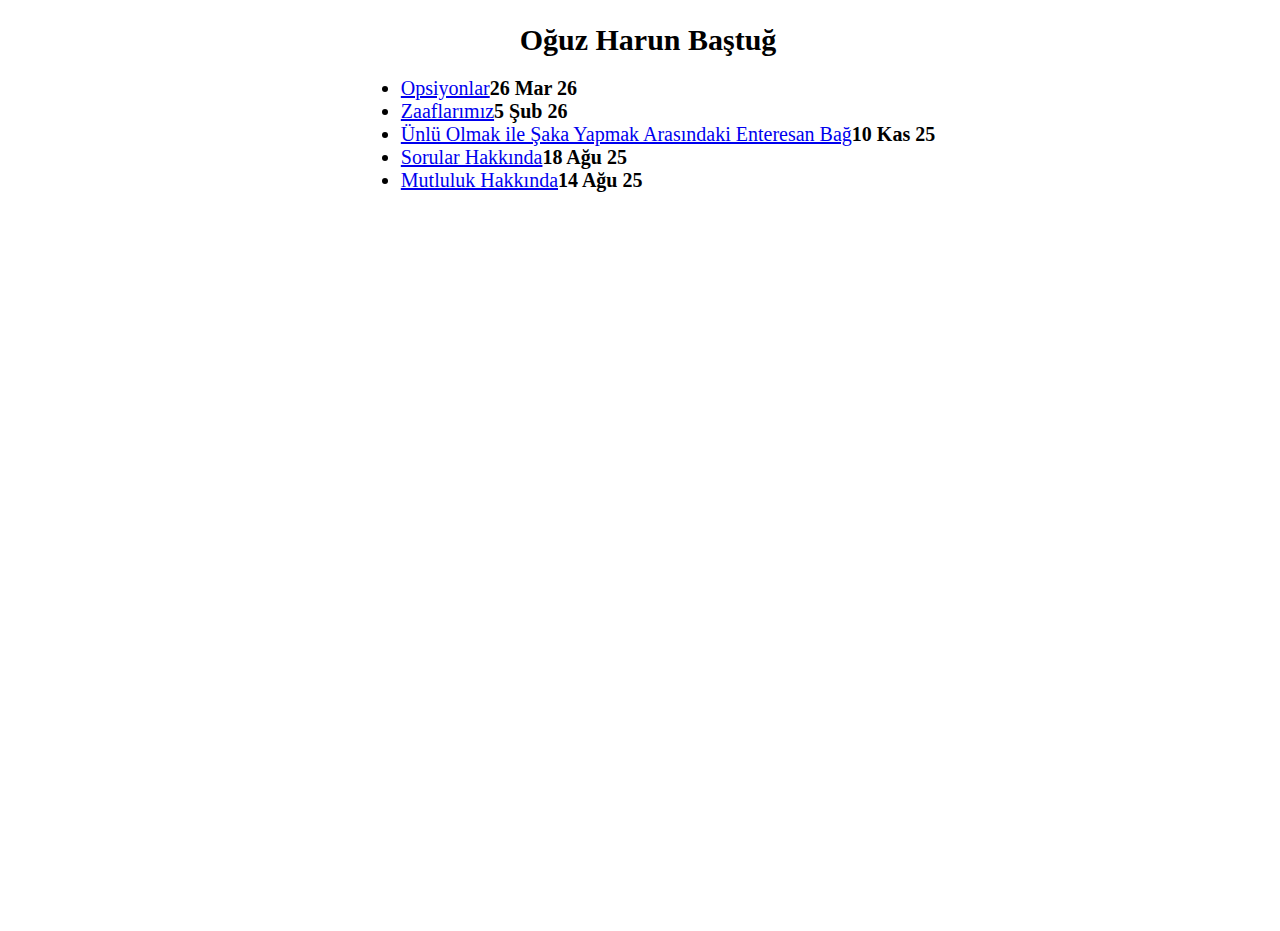
<file: index.html>
<!DOCTYPE html>
<html lang="tr">

<head>
	<meta charset="UTF-8">
	<meta name="viewport" content="width=device-width, initial-scale=1.0">
	<title>Oğuz Harun Baştuğ</title>
	<link rel="stylesheet" href="style.css?v=2">
</head>

<body>
	<div class="container">
		<div class="content">

			<header class="header">
				<div class="title">Oğuz Harun Baştuğ</div>
			</header>

			<ul class="blog_list">
				<li><a href="opsiyonlar.html">Opsiyonlar</a><b>26 Mar 26</b></li>
				<li><a href="zaaflarimiz.html">Zaaflarımız</a><b>5 Şub 26</b></li>
				<li><a href="unlu_olmak_ile_saka_yapmak_arasindaki_enteresan_bag.html">Ünlü Olmak ile Şaka Yapmak Arasındaki Enteresan Bağ</a><b>10 Kas 25</b></li>
				<li><a href="sorular_hakkinda.html">Sorular Hakkında</a><b>18 Ağu 25</b></li>
				<li><a href="mutluluk_hakkinda.html">Mutluluk Hakkında</a><b>14 Ağu 25</b></li>
			</ul>
		</div>
	</div>
</body>

</html>
</file>
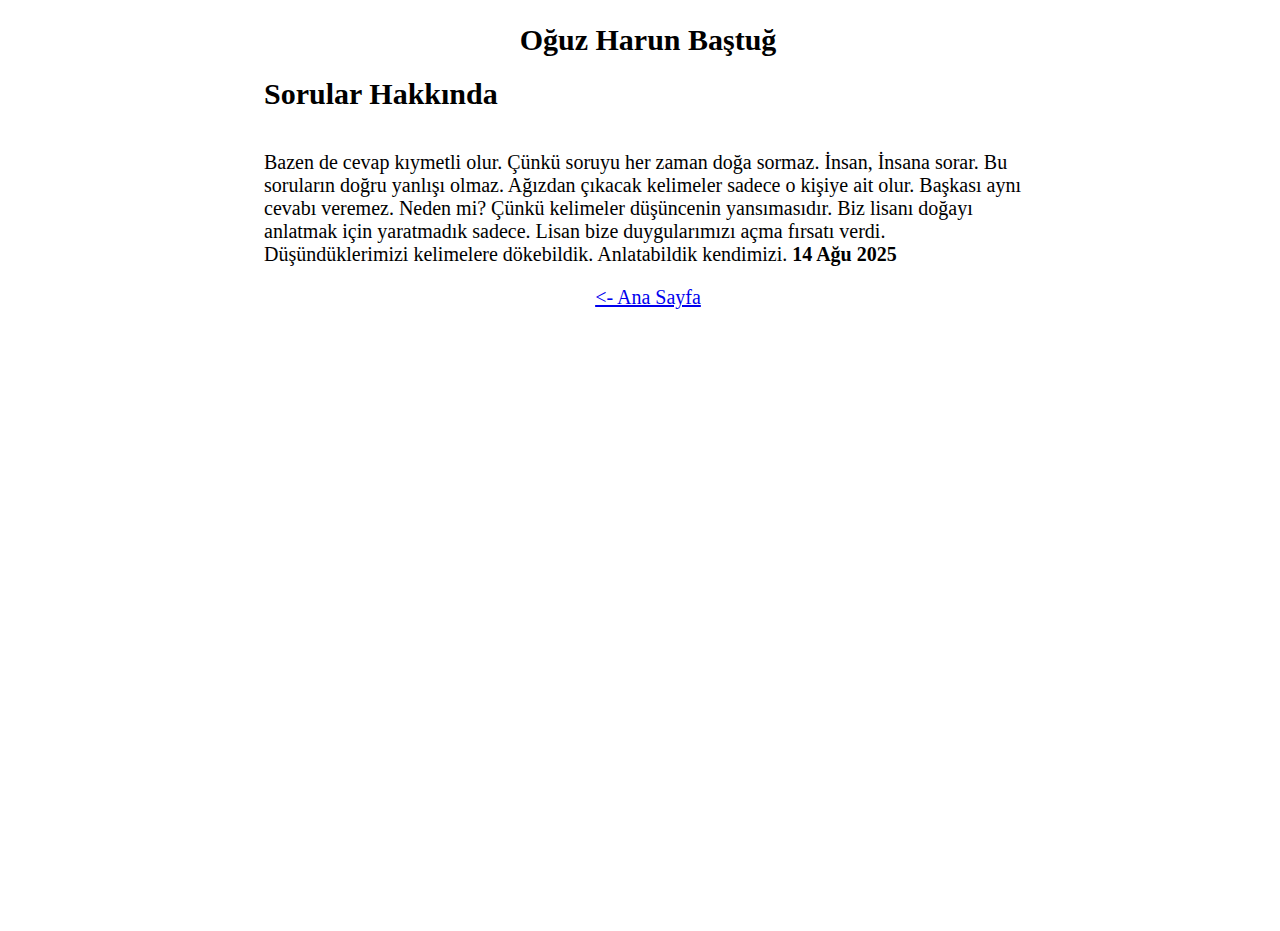
<file: cevaplar_hakkinda.html>
<!DOCTYPE html>
<html lang="tr">

<head>
	<meta charset="UTF-8">
	<meta name="viewport" content="width=device-width, initial-scale=1.0">
	<title>Oğuz Harun Baştuğ</title>
	<link rel="stylesheet" href="style.css">
</head>

<body>
	<div class="container">	
		<div class="content">
			<header class="header">
				<div class="title">Oğuz Harun Baştuğ</div>
			</header>
			<h1>Sorular Hakkında</h1>
			<p>
				Bazen de cevap kıymetli olur. Çünkü soruyu her zaman doğa sormaz. İnsan, İnsana sorar.
				Bu soruların doğru yanlışı olmaz. Ağızdan çıkacak kelimeler sadece o kişiye ait
				olur. Başkası aynı cevabı veremez. Neden mi? Çünkü kelimeler düşüncenin yansımasıdır.
				Biz lisanı doğayı anlatmak için yaratmadık sadece. Lisan bize duygularımızı açma fırsatı verdi.
				Düşündüklerimizi kelimelere dökebildik. Anlatabildik kendimizi.
				<b>14 Ağu 2025</b>
			</p>
			<a class="back_to_main" href="index.html"><- Ana Sayfa</a>
		</div>
	</div>
</body>

</html>
</file>
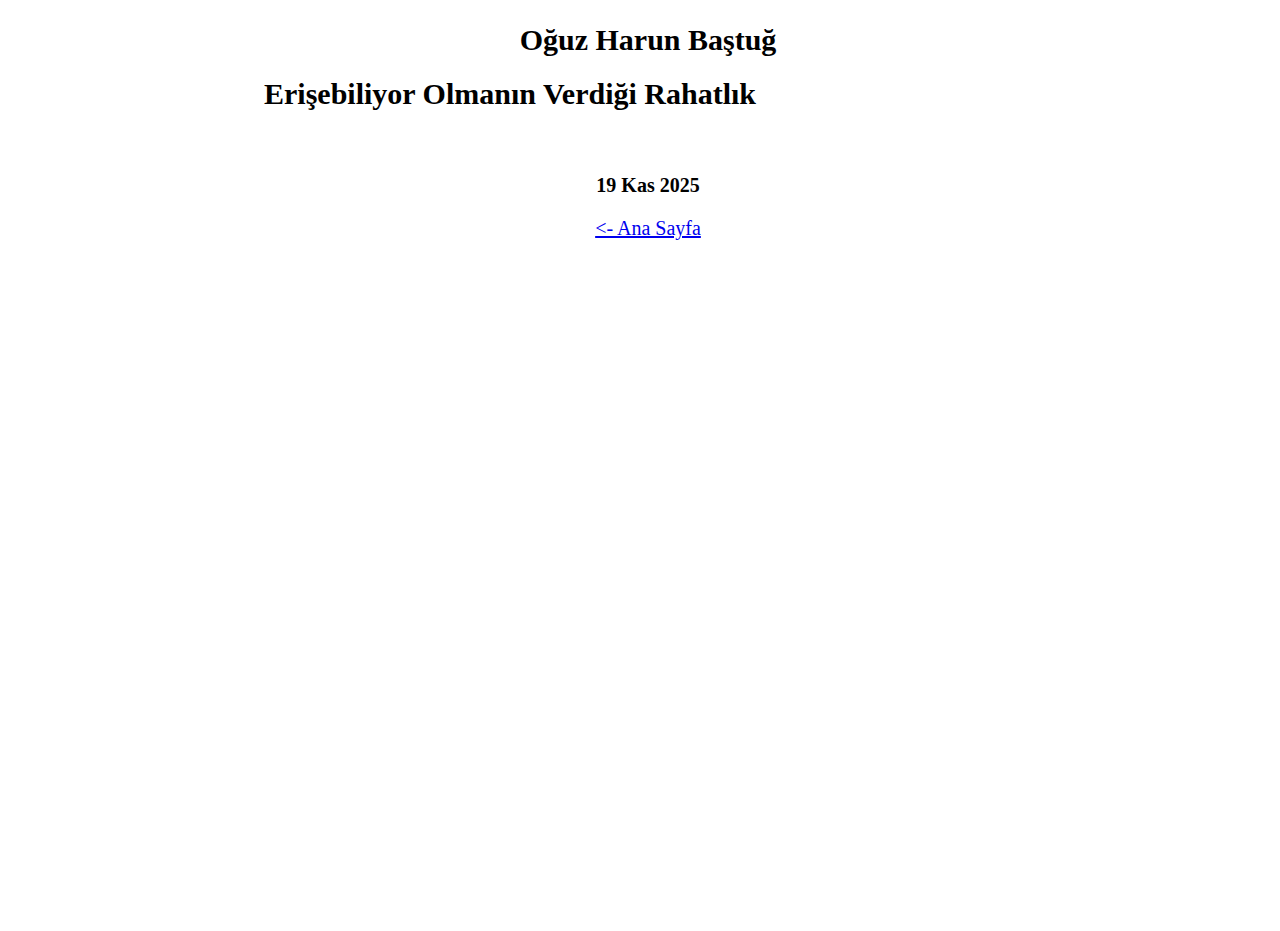
<file: erisebiliyor_olmanin_verdigi_rahatlik.html>
<!DOCTYPE html>
<html lang="tr">

<head>
	<meta charset="UTF-8">
	<meta name="viewport" content="width=device-width, initial-scale=1.0">
	<title>Oğuz Harun Baştuğ</title>
	<link rel="stylesheet" href="style.css">
</head>

<body>
	<div class="container">	
		<div class="content">
			<header class="header">
				<div class="title">Oğuz Harun Baştuğ</div>
			</header>
			<h1>Erişebiliyor Olmanın Verdiği Rahatlık</h1>
			<p>
				
				<br>
				<b>19 Kas 2025</b>
			</p>
			<a href="index.html"><- Ana Sayfa</a>
		</div>
	</div>
</body>

</html>
</file>
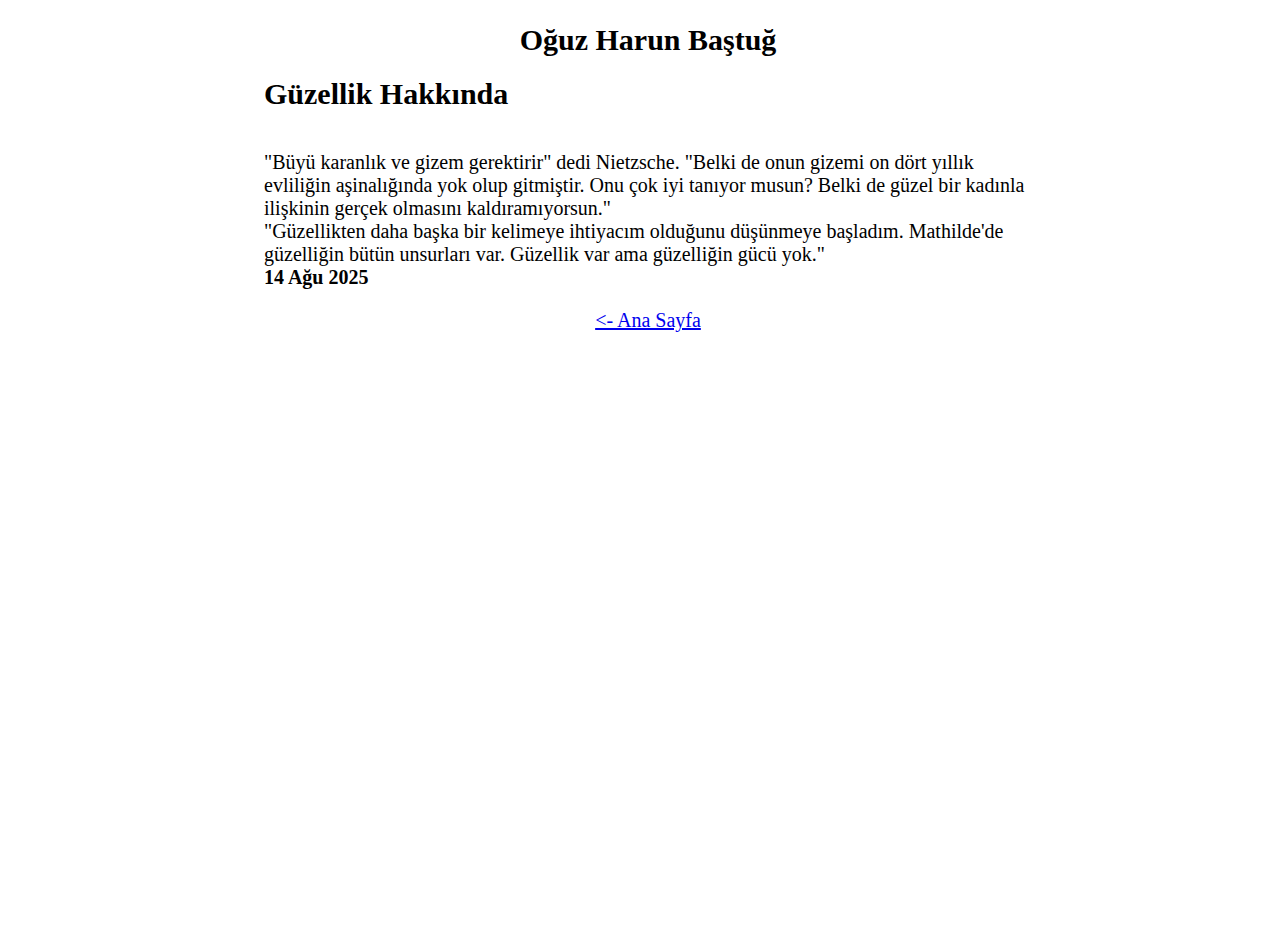
<file: guzellik_hakkinda.html>
<!DOCTYPE html>
<html lang="tr">

<head>
	<meta charset="UTF-8">
	<meta name="viewport" content="width=device-width, initial-scale=1.0">
	<title>Oğuz Harun Baştuğ</title>
	<link rel="stylesheet" href="style.css">
</head>

<body>
	<div class="container">	
		<div class="content">
			<header class="header">
				<div class="title">Oğuz Harun Baştuğ</div>
			</header>
			<h1>Güzellik Hakkında</h1>
			<p>
				"Büyü karanlık ve gizem gerektirir" dedi Nietzsche. "Belki de
				onun gizemi on dört yıllık evliliğin aşinalığında yok olup gitmiştir.
				Onu çok iyi tanıyor musun? Belki de güzel bir kadınla ilişkinin gerçek
				olmasını kaldıramıyorsun."<br>
				"Güzellikten daha başka bir kelimeye ihtiyacım olduğunu düşünmeye başladım.
				Mathilde'de güzelliğin bütün unsurları var. Güzellik var ama güzelliğin gücü yok."
				<br>
				<b>14 Ağu 2025</b>
			</p>
			<a href="index.html"><- Ana Sayfa</a>
		</div>
	</div>
</body>

</html>
</file>
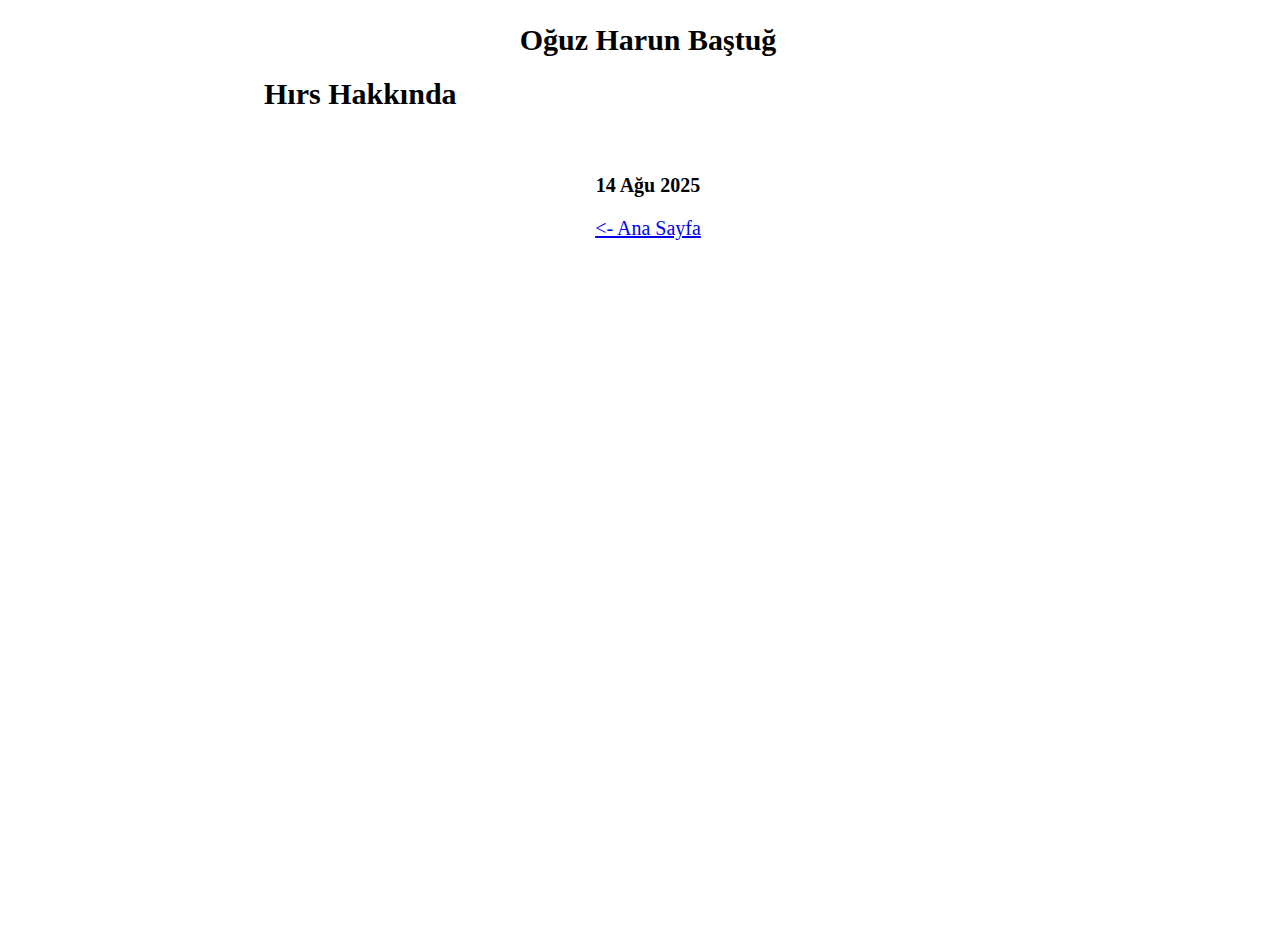
<file: hirs_hakkinda.html>
<!DOCTYPE html>
<html lang="tr">

<head>
	<meta charset="UTF-8">
	<meta name="viewport" content="width=device-width, initial-scale=1.0">
	<title>Oğuz Harun Baştuğ</title>
	<link rel="stylesheet" href="style.css">
</head>

<body>
	<div class="container">	
		<div class="content">
			<header class="header">
				<div class="title">Oğuz Harun Baştuğ</div>
			</header>
			<h1>Hırs Hakkında</h1>
			<p>
				
				<br>
				<b>14 Ağu 2025</b>
			</p>
			<a href="index.html"><- Ana Sayfa</a>
		</div>
	</div>
</body>

</html>
</file>
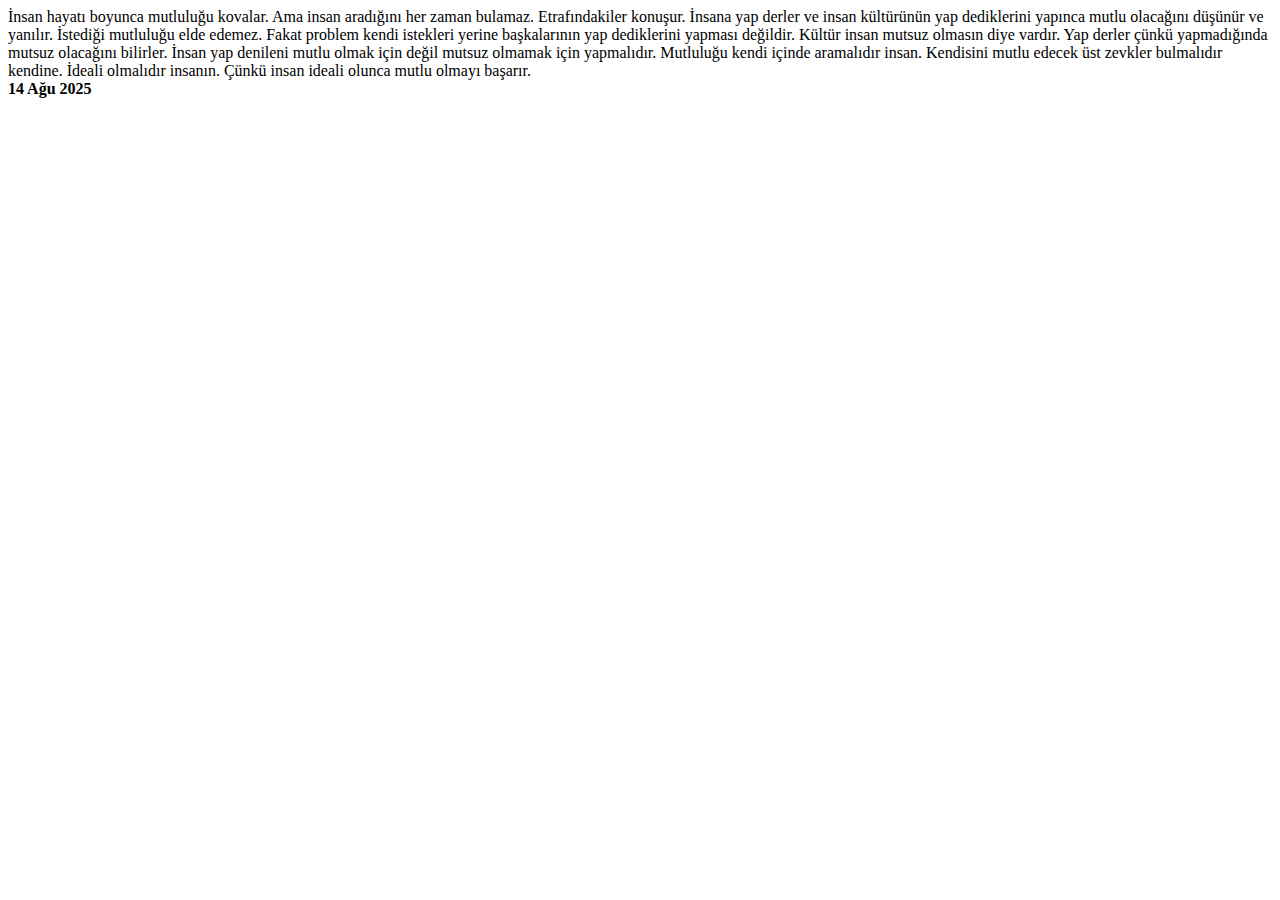
<file: mutluluk_hakkinda.html>
<!DOCTYPE html>
<html lang="en">
<head>
	<meta charset="UTF-8">
	<meta name="viewport" content="width=device-width, initial-scale=1.0">
	<title>Document</title>
</head>
<body>
	İnsan hayatı boyunca mutluluğu kovalar. Ama insan aradığını her zaman bulamaz. Etrafındakiler
	konuşur. İnsana yap derler ve insan kültürünün yap dediklerini yapınca mutlu olacağını düşünür
	ve yanılır. İstediği mutluluğu elde edemez. Fakat problem kendi istekleri yerine başkalarının yap
	dediklerini yapması değildir. Kültür insan mutsuz olmasın diye vardır. Yap derler çünkü yapmadığında
	mutsuz olacağını bilirler. İnsan yap denileni mutlu olmak için değil mutsuz olmamak için yapmalıdır.
	Mutluluğu kendi içinde aramalıdır insan. Kendisini mutlu edecek üst zevkler bulmalıdır kendine.
	İdeali olmalıdır insanın. Çünkü insan ideali olunca mutlu olmayı başarır.<br>
	<b>14 Ağu 2025</b>
</body>
</html>
</file>
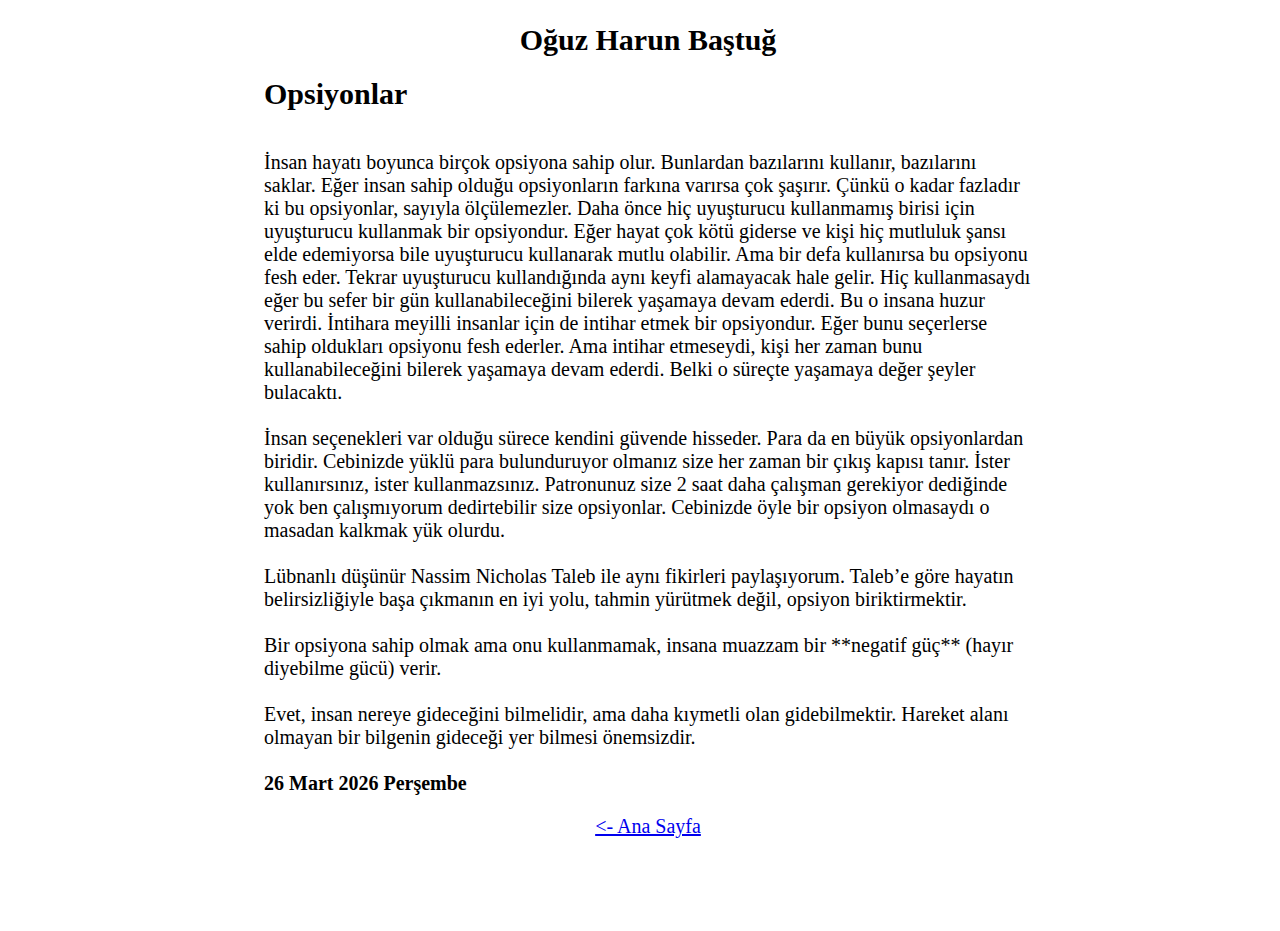
<file: opsiyonlar.html>
<!DOCTYPE html>
<html lang="tr">

<head>
	<meta charset="UTF-8">
	<meta name="viewport" content="width=device-width, initial-scale=1.0">
	<title>Oğuz Harun Baştuğ</title>
	<link rel="stylesheet" href="style.css?v=2">
</head>

<body>
	<div class="container">
		<div class="content">
			<header class="header">
				<div class="title">Oğuz Harun Baştuğ</div>
			</header>
			<h1>Opsiyonlar</h1>
			<p>
				İnsan hayatı boyunca birçok opsiyona sahip olur. Bunlardan bazılarını kullanır, bazılarını saklar. Eğer
				insan sahip olduğu opsiyonların farkına varırsa çok şaşırır. Çünkü o kadar fazladır ki bu opsiyonlar,
				sayıyla ölçülemezler. Daha önce hiç uyuşturucu kullanmamış birisi için uyuşturucu kullanmak bir
				opsiyondur. Eğer hayat çok kötü giderse ve kişi hiç mutluluk şansı elde edemiyorsa bile uyuşturucu
				kullanarak mutlu olabilir. Ama bir defa kullanırsa bu opsiyonu fesh eder. Tekrar uyuşturucu
				kullandığında aynı keyfi alamayacak hale gelir. Hiç kullanmasaydı eğer bu sefer bir gün
				kullanabileceğini bilerek yaşamaya devam ederdi. Bu o insana huzur verirdi. İntihara meyilli insanlar
				için de intihar etmek bir opsiyondur. Eğer bunu seçerlerse sahip oldukları opsiyonu fesh ederler. Ama
				intihar etmeseydi, kişi her zaman bunu kullanabileceğini bilerek yaşamaya devam ederdi. Belki o süreçte
				yaşamaya değer şeyler bulacaktı.
				<br>
				<br>
				İnsan seçenekleri var olduğu sürece kendini güvende hisseder. Para da en büyük opsiyonlardan biridir.
				Cebinizde yüklü para bulunduruyor olmanız size her zaman bir çıkış kapısı tanır. İster kullanırsınız,
				ister kullanmazsınız. Patronunuz size 2 saat daha çalışman gerekiyor dediğinde yok ben çalışmıyorum
				dedirtebilir size opsiyonlar. Cebinizde öyle bir opsiyon olmasaydı o masadan kalkmak yük olurdu.
				<br>
				<br>
				Lübnanlı düşünür Nassim Nicholas Taleb ile aynı fikirleri paylaşıyorum. Taleb’e göre hayatın
				belirsizliğiyle başa çıkmanın en iyi yolu, tahmin yürütmek değil, opsiyon biriktirmektir.
				<br>
				<br>
				Bir opsiyona sahip olmak ama onu kullanmamak, insana muazzam bir **negatif güç** (hayır diyebilme gücü)
				verir.
				<br>
				<br>
				Evet, insan nereye gideceğini bilmelidir, ama daha kıymetli olan gidebilmektir. Hareket alanı olmayan
				bir bilgenin gideceği yer bilmesi önemsizdir.
				<br>
				<br>
				<b>26 Mart 2026 Perşembe</b>
			</p>
			<a class="back_to_main" href="index.html"><- Ana Sayfa</a>
		</div>
	</div>
</body>

</html>
</file>
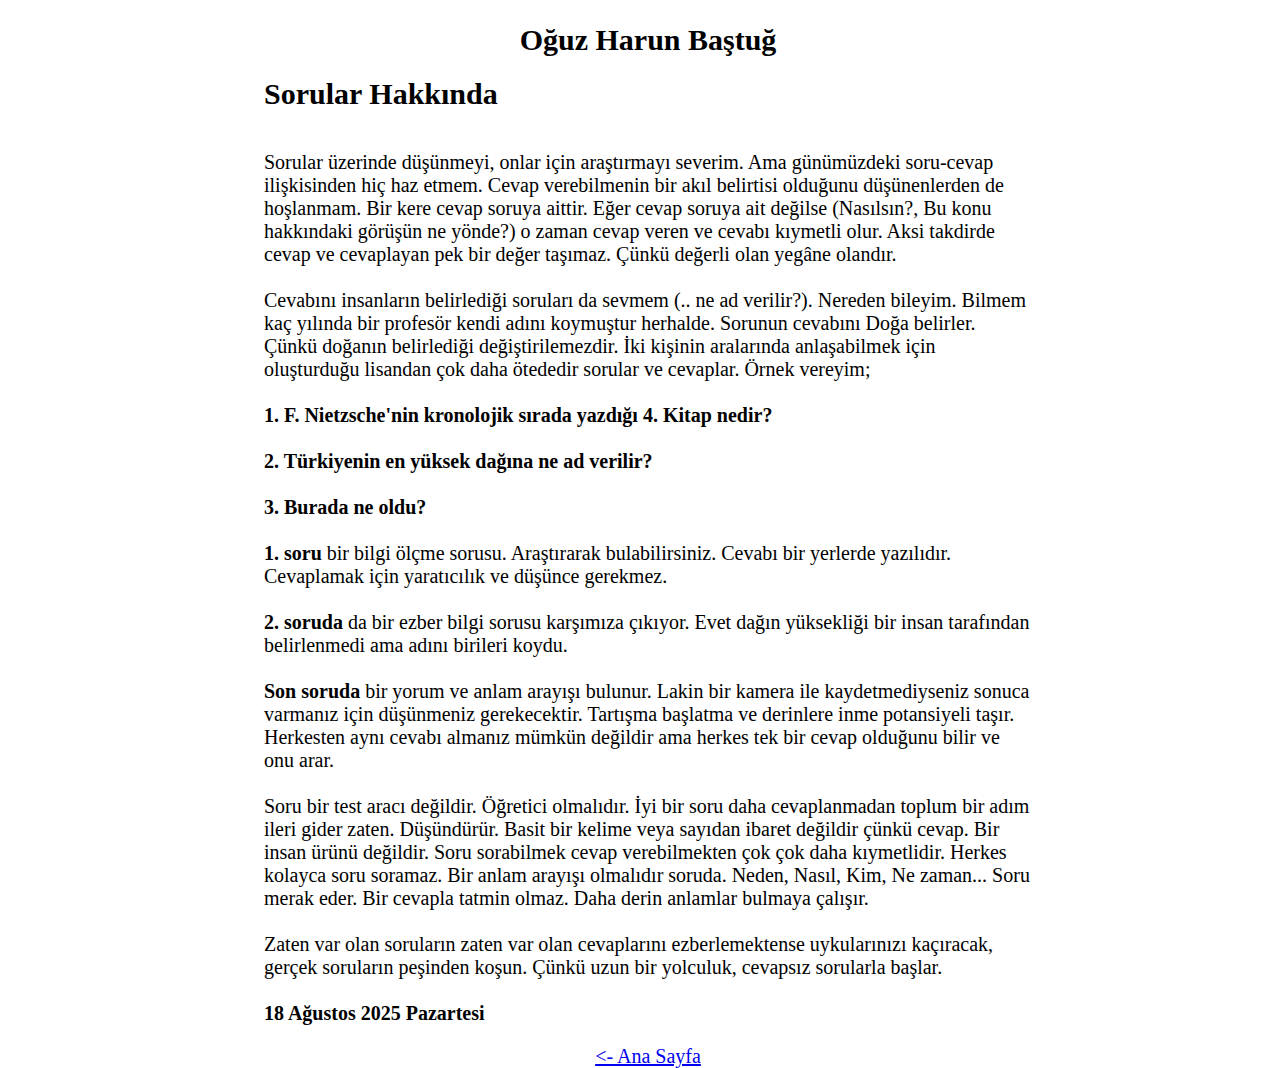
<file: sorular_hakkinda.html>
<!DOCTYPE html>
<html lang="tr">

<head>
	<meta charset="UTF-8">
	<meta name="viewport" content="width=device-width, initial-scale=1.0">
	<title>Oğuz Harun Baştuğ</title>
	<link rel="stylesheet" href="style.css?v=2">
</head>

<body>
	<div class="container">	
		<div class="content">
			<header class="header">
				<div class="title">Oğuz Harun Baştuğ</div>
			</header>
			<h1>Sorular Hakkında</h1>
			<p>
				Sorular üzerinde düşünmeyi, onlar için araştırmayı severim.
				Ama günümüzdeki soru-cevap ilişkisinden hiç haz etmem. Cevap verebilmenin
				bir akıl belirtisi olduğunu düşünenlerden de hoşlanmam. Bir kere cevap
				soruya aittir. Eğer cevap soruya ait değilse (Nasılsın?, Bu konu hakkındaki
				görüşün ne yönde?) o zaman cevap veren ve cevabı kıymetli olur. Aksi takdirde
				cevap ve cevaplayan pek bir değer taşımaz. Çünkü değerli olan yegâne olandır.
				<br>
				<br>
				Cevabını insanların belirlediği soruları da sevmem (.. ne ad verilir?).
				Nereden bileyim. Bilmem kaç yılında bir profesör kendi adını koymuştur herhalde.
				Sorunun cevabını Doğa belirler. Çünkü doğanın belirlediği değiştirilemezdir.
				İki kişinin aralarında anlaşabilmek için oluşturduğu lisandan çok daha ötededir
				sorular ve cevaplar. Örnek vereyim;
				<br>
				<br>
				<b>
					1. F. Nietzsche'nin kronolojik sırada yazdığı 4. Kitap nedir?
				</b>
				<br>
				<br>
				<b>
					2. Türkiyenin en yüksek dağına ne ad verilir?
				</b>
				<br>
				<br>
				<b>
					3. Burada ne oldu?
				</b>
				<br>
				<br>
				<b>1. soru</b> bir bilgi ölçme sorusu. Araştırarak bulabilirsiniz. Cevabı bir yerlerde yazılıdır.
				Cevaplamak için yaratıcılık ve düşünce gerekmez.
				<br>
				<br>
				<b>2. soruda</b> da bir ezber bilgi sorusu karşımıza çıkıyor. Evet dağın yüksekliği bir insan
				tarafından belirlenmedi ama adını birileri koydu.
				<br>
				<br>
				<b>Son soruda</b> bir yorum ve anlam arayışı bulunur. Lakin bir kamera ile kaydetmediyseniz
				sonuca varmanız için düşünmeniz gerekecektir. Tartışma başlatma ve derinlere inme
				potansiyeli taşır. Herkesten aynı cevabı almanız mümkün değildir ama herkes tek
				bir cevap olduğunu bilir ve onu arar.
				<br>
				<br>
				Soru bir test aracı değildir. Öğretici olmalıdır. İyi bir soru daha cevaplanmadan
				toplum bir adım ileri gider zaten. Düşündürür. Basit bir kelime veya sayıdan ibaret
				değildir çünkü cevap. Bir insan ürünü değildir. Soru sorabilmek cevap verebilmekten
				çok çok daha kıymetlidir. Herkes kolayca soru soramaz. Bir anlam arayışı olmalıdır
				soruda. Neden, Nasıl, Kim, Ne zaman... Soru merak eder. Bir cevapla tatmin olmaz.
				Daha derin anlamlar bulmaya çalışır.
				<br>
				<br>
				Zaten var olan soruların zaten var olan cevaplarını ezberlemektense uykularınızı kaçıracak,
				 gerçek soruların peşinden koşun. Çünkü uzun bir yolculuk, cevapsız sorularla başlar.
				<br>
				<br>
				<b>18 Ağustos 2025 Pazartesi</b>
			</p>
			<a class="back_to_main" href="index.html"><- Ana Sayfa</a>
		</div>
	</div>
</body>

</html>
</file>
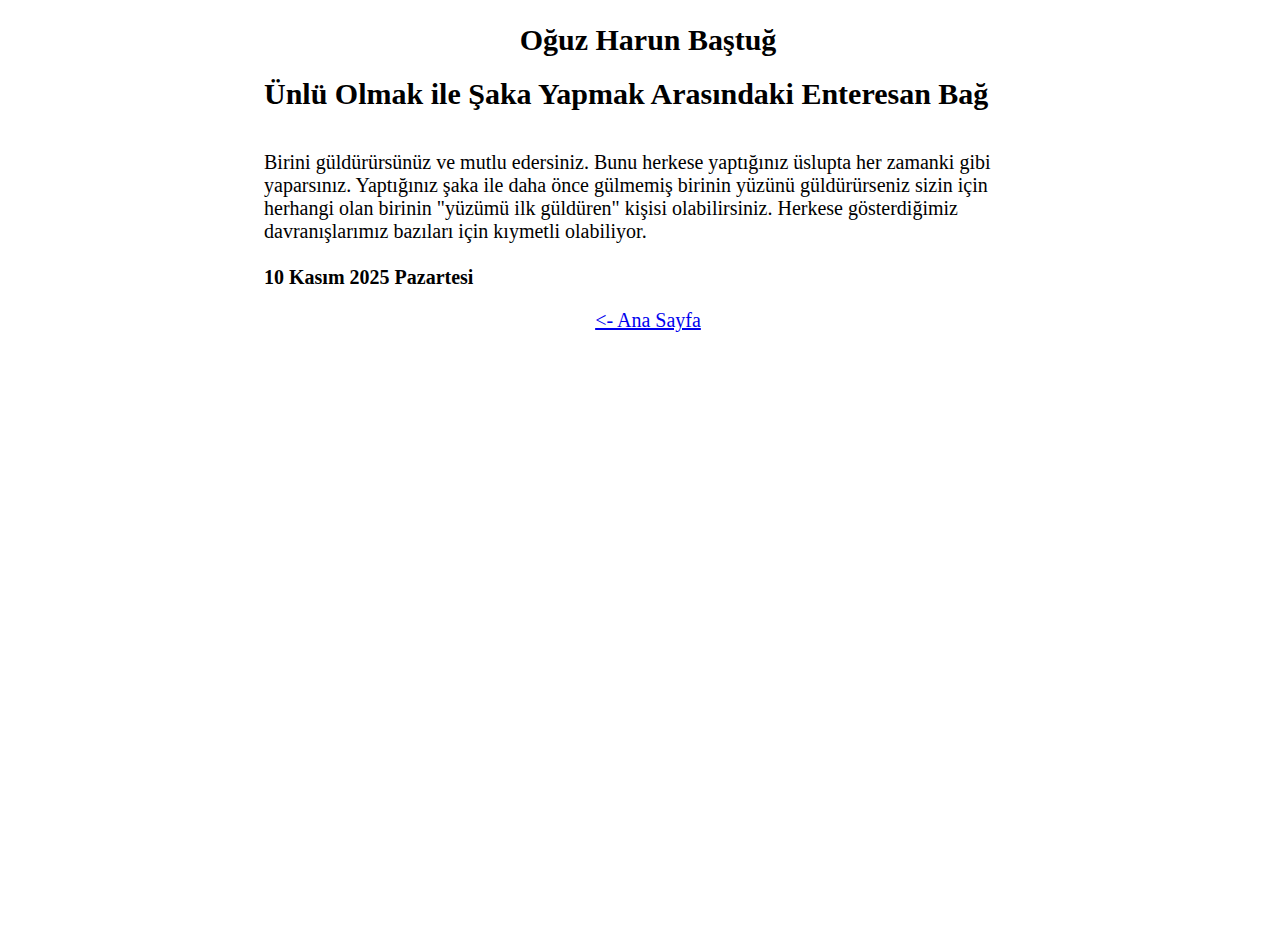
<file: unlu_olmak_ile_saka_yapmak_arasindaki_enteresan_bag.html>
<!DOCTYPE html>
<html lang="tr">

<head>
	<meta charset="UTF-8">
	<meta name="viewport" content="width=device-width, initial-scale=1.0">
	<title>Oğuz Harun Baştuğ</title>
	<link rel="stylesheet" href="style.css?v=2">
</head>

<body>
	<div class="container">	
		<div class="content">
			<header class="header">
				<div class="title">Oğuz Harun Baştuğ</div>
			</header>
			<h1>Ünlü Olmak ile Şaka Yapmak Arasındaki Enteresan Bağ</h1>
			<p>
				Birini güldürürsünüz ve mutlu edersiniz. Bunu herkese yaptığınız üslupta her zamanki gibi yaparsınız.
				Yaptığınız şaka ile daha önce gülmemiş birinin yüzünü güldürürseniz sizin için herhangi olan birinin
				"yüzümü ilk güldüren" kişisi olabilirsiniz. Herkese gösterdiğimiz davranışlarımız bazıları için kıymetli
				olabiliyor.
				<br>
				<br>
				<b>10 Kasım 2025 Pazartesi</b>
			</p>
			<a class="back_to_main" href="index.html"><- Ana Sayfa</a>
		</div>
	</div>
</body>

</html>
</file>
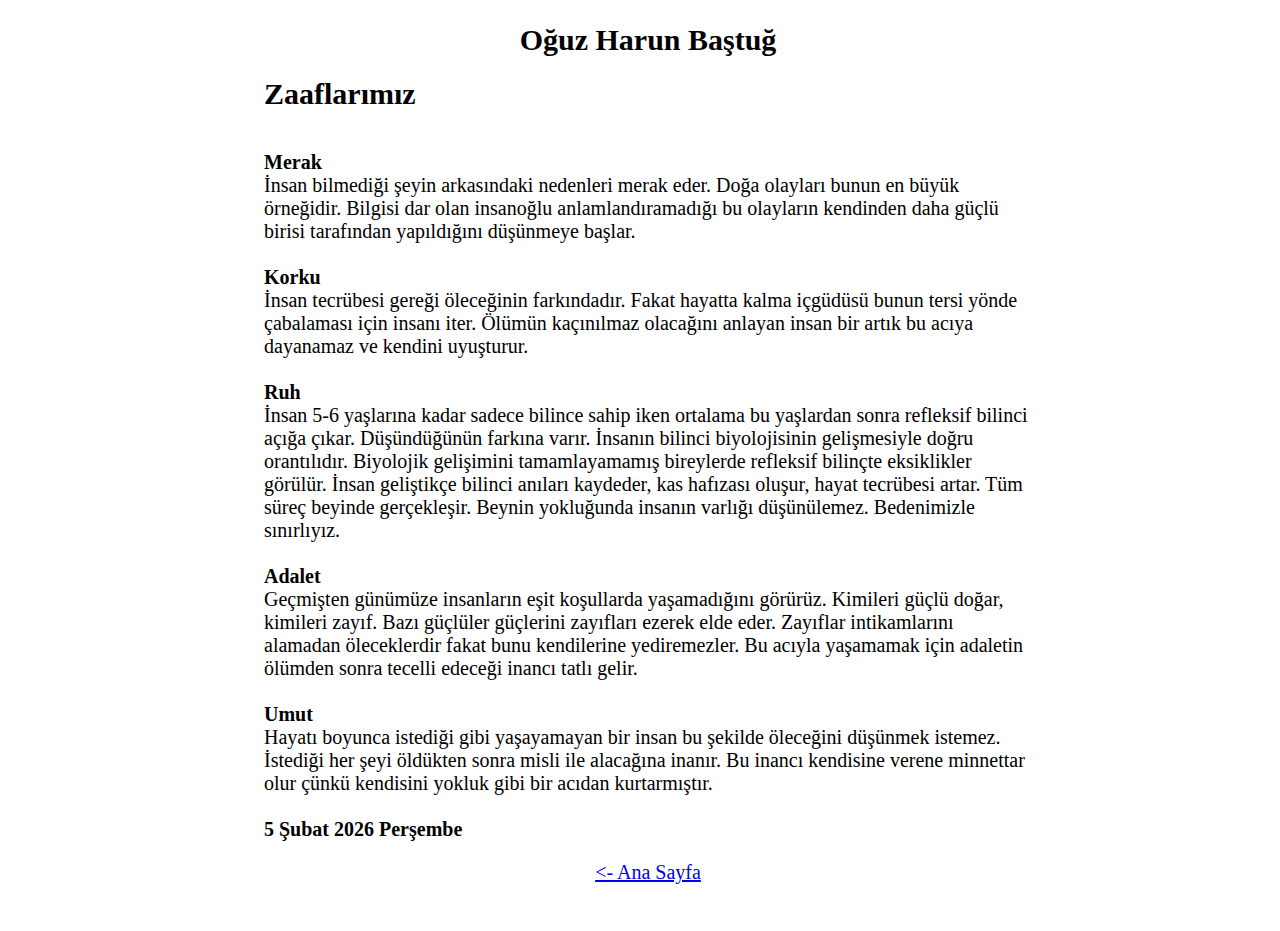
<file: zaaflarimiz.html>
<!DOCTYPE html>
<html lang="tr">

<head>
	<meta charset="UTF-8">
	<meta name="viewport" content="width=device-width, initial-scale=1.0">
	<title>Oğuz Harun Baştuğ</title>
	<link rel="stylesheet" href="style.css?v=2">
</head>

<body>
	<div class="container">
		<div class="content">
			<header class="header">
				<div class="title">Oğuz Harun Baştuğ</div>
			</header>
			<h1>Zaaflarımız</h1>
			<p>
				<b>Merak</b>
				<br>
				İnsan bilmediği şeyin arkasındaki nedenleri merak eder. Doğa olayları bunun en büyük örneğidir. Bilgisi
				dar olan insanoğlu anlamlandıramadığı bu olayların kendinden daha güçlü birisi tarafından yapıldığını
				düşünmeye başlar.
				<br>
				<br>
				<b>Korku</b>
				<br>
				İnsan tecrübesi gereği öleceğinin farkındadır. Fakat hayatta kalma içgüdüsü bunun tersi yönde çabalaması
				için insanı iter. Ölümün kaçınılmaz olacağını anlayan insan bir artık bu acıya dayanamaz ve kendini
				uyuşturur.
				<br>
				<br>
				<b>Ruh</b>
				<br>
				İnsan 5-6 yaşlarına kadar sadece bilince sahip iken ortalama bu yaşlardan sonra refleksif bilinci açığa
				çıkar. Düşündüğünün farkına varır. İnsanın bilinci biyolojisinin gelişmesiyle doğru orantılıdır.
				Biyolojik gelişimini tamamlayamamış bireylerde refleksif bilinçte eksiklikler görülür. İnsan geliştikçe
				bilinci anıları kaydeder, kas hafızası oluşur, hayat tecrübesi artar. Tüm süreç beyinde gerçekleşir.
				Beynin yokluğunda insanın varlığı düşünülemez. Bedenimizle sınırlıyız.
				<br>
				<br>
				<b>Adalet</b>
				<br>
				Geçmişten günümüze insanların eşit koşullarda yaşamadığını görürüz. Kimileri güçlü doğar, kimileri
				zayıf. Bazı güçlüler güçlerini zayıfları ezerek elde eder. Zayıflar intikamlarını alamadan öleceklerdir
				fakat bunu kendilerine yediremezler. Bu acıyla yaşamamak için adaletin ölümden sonra tecelli edeceği
				inancı tatlı gelir.
				<br>
				<br>
				<b>Umut</b>
				<br>
				Hayatı boyunca istediği gibi yaşayamayan bir insan bu şekilde öleceğini düşünmek istemez. İstediği her
				şeyi öldükten sonra misli ile alacağına inanır. Bu inancı kendisine verene minnettar olur çünkü
				kendisini yokluk gibi bir acıdan kurtarmıştır.
				<br>
				<br>
				<b>5 Şubat 2026 Perşembe</b>
			</p>
			<a class="back_to_main" href="index.html"><- Ana Sayfa</a>
		</div>
	</div>
</body>

</html>
</file>
<file: style.css>
.container {
	width: 100vw;
	display: flex;
	justify-content: center;
}

.content {
	height: 100vh;
	width: 60%;
	font-size: 20px;
	display: flex;
	flex-direction: column;
	align-items: center;
	margin-top: 15px;
}

.title {
	font-size: 30px;
	font-weight: bold;
	color: #000;
}

.content h1 {
	align-self: flex-start;
	font-size: 30px;
	font-weight: bold;
	color: #000;
}

.content p {
}
</file>
